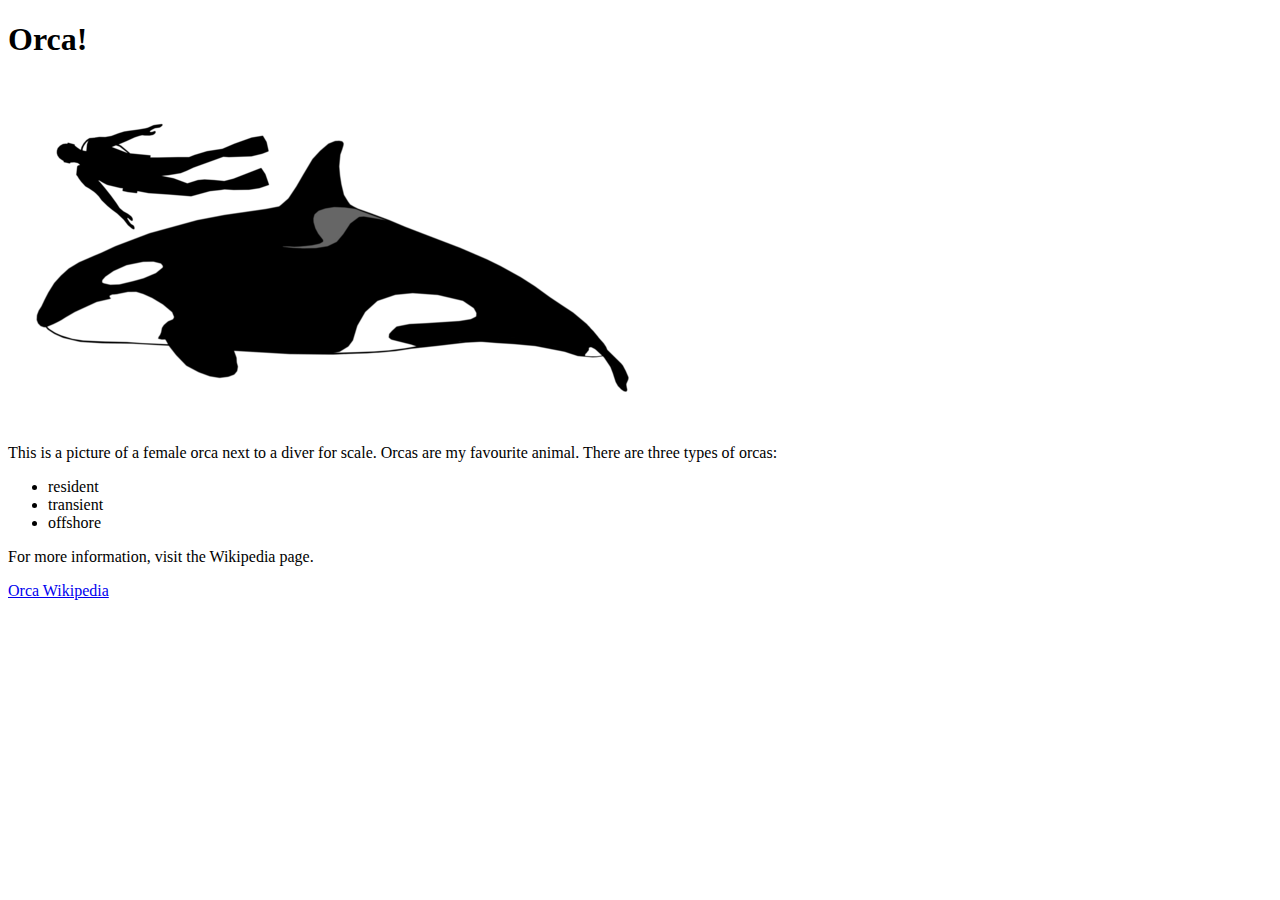
<file: first-website/index.html>
<!doctype html>
<html lang="en-US">
  <head>
    <meta charset="utf-8" />
    <meta name="viewport" content="width=device-width" />
    <title>My test page</title>
  </head>
  <body>
    <h1>Orca!</h1>
    <img src="images/orca.png" alt="Orca and diver cartoon" />
    <p>This is a picture of a female orca next to a diver for scale. Orcas are my favourite animal. There are three types of orcas:</p>
<ul>
  <li>resident</li>
  <li>transient</li>
  <li>offshore</li>
</ul>

<p>For more information, visit the Wikipedia page.</p>

<a href="https://en.wikipedia.org/wiki/Orca">
  Orca Wikipedia
</a>
  </body>
</html>
</file>
